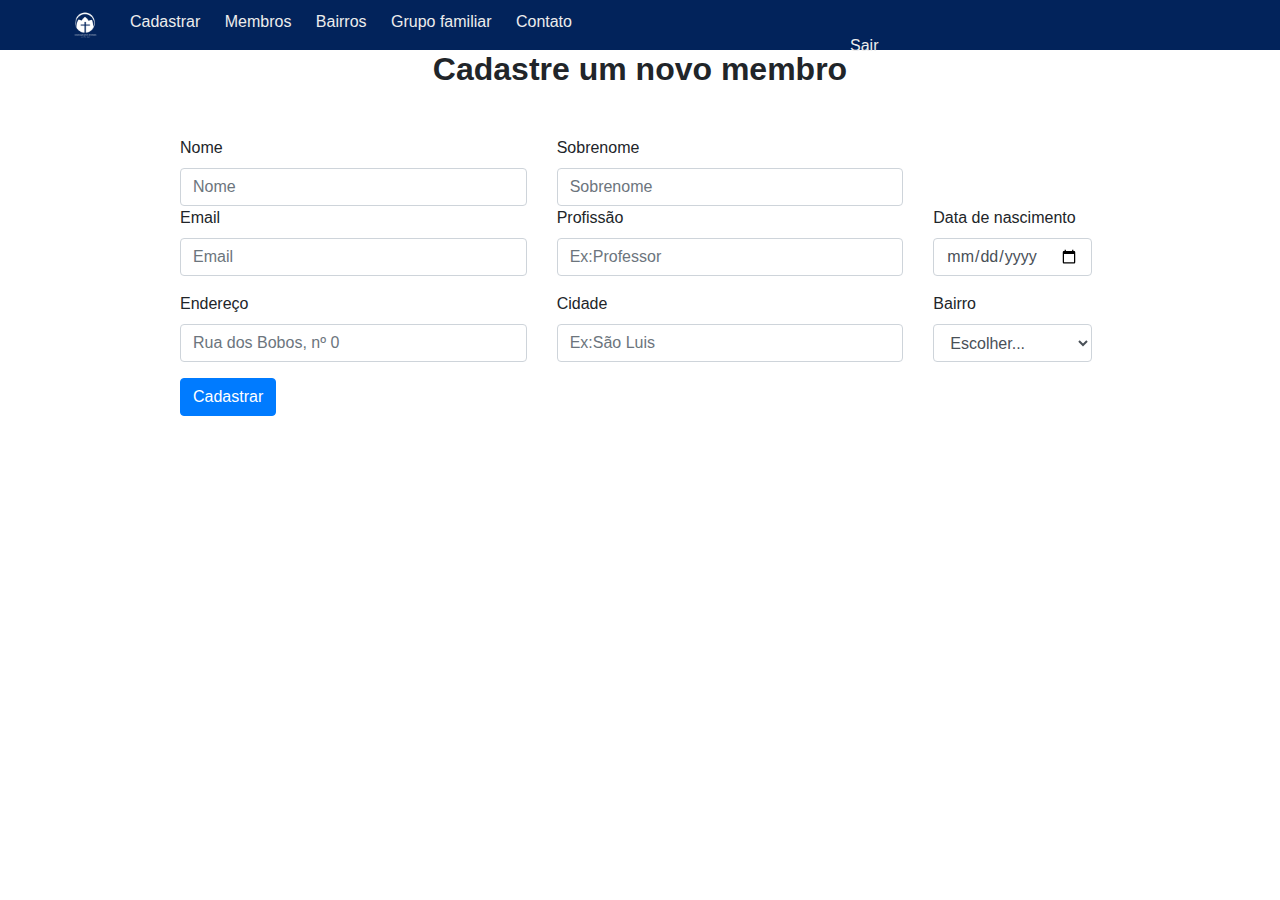
<file: cadastro.html>
<!DOCTYPE html>
<html lang="pt-br">

<head>
  <meta charset="UTF-8">
  <meta name="viewport" content="width=device-width, initial-scale=1.0">
  <meta http-equiv="X-UA-Compatible" content="ie=edge">
  <title>Sistema de Gerenciamento IBR</title>
  <link rel="stylesheet" href="css/bootstrap.min.css">
  <link rel="stylesheet" href="css/estilo.css">
  <link rel="icon" type="imagem/png" href="img/logo.png" />

</head>

<body>
  <!--Menu de navegação-->

  <nav id="menu">
    <ul>
      <li><img class="logo" src="img/logo2.png"></li>
      <div class="links">
        <li><a href="#">Cadastrar</a></li>
        <li><a href="#">Membros</a></li>
        <li><a href="#">Bairros</a></li>
        <li><a href="#">Grupo familiar</a></li>
        <li><a href="#">Contato</a></li>
        <li class="sai"><a href="login.html">Sair</a></li>
      </div>
    </ul>
  </nav>

  <h2 class="text-center font-weight-bold">Cadastre um novo membro</h2> 

  <!-- Fim Menu de navegação-->

  <!--Inicio do formulário-->
  <form class="main" method="POST" action="">
    <div class="form-group">
      <div class="row">
        <div class="col-4">
          <label for="nome">Nome</label>
          <input type="text" class="form-control" placeholder="Nome">
        </div>
        <div class="col-4">
          <label for="sobrenome">Sobrenome</label>
          <input type="text" class="form-control" placeholder="Sobrenome">
        </div>

      </div>

      <div class="row">
        <div class="col-4">
          <label for="email">Email</label>
          <input type="email" class="form-control" id="email" placeholder="Email">
        </div>
        <div class="col-4">
          <label for="profissao">Profissão</label>
          <input type="text" class="form-control" id="profissao" placeholder="Ex:Professor">
        </div>
        <div class="col-2">
          <label for="data">Data de nascimento</label>
          <input type="date" class="form-control" id="data">
        </div>
      </div>

    </div>


    <div class="row">

      <div class="col-4">
        <label for="Endereco">Endereço</label>
        <input type="text" class="form-control" id="endereco" placeholder="Rua dos Bobos, nº 0">
      </div>
      <div class="form-group col-4">
        <label for="cidade">Cidade</label>
        <input type="text" class="form-control" id="cidade" placeholder="Ex:São Luis">
      </div>
      <div class="col-2">
        <label for="bairro">Bairro</label>
        <select id="bairro" class="form-control">
          <option selected>Escolher...</option>
          <option>Angelim</option>
          <option>Alemanha</option>
          <option>Alto do Calhau</option>
          <option>Anil</option>
          <option>Anjo da Guarda</option>
          <option>Aracagi</option>
          <option>Areinha</option>
          <option>Bequimão</option>
          <option>Chácara Brasil</option>
          <option>Calhau</option>
          <option>Cidade Olímpica</option>
          <option>Cidade Operária</option>
          <option>Cohab</option>
          <option>Cruzeiro do Anil</option>
          <option>Distrito Industrial</option>
          <option>Forquilha</option>
          <option>Ipem São Cristóvão</option>
          <option>Ipem Turu</option>
          <option>Itapiracó</option>
          <option>Maranhão Novo</option>
          <option>Monte Castelo</option>
          <option>Novo Angelim</option>
          <option>Olho d'Água</option>
          <option>Parque Atenas</option>
          <option>Parque Vitória</option>
          <option>São Cristóvão</option>
          <option>São Francisco</option>
          <option>Turu</option>
          <option>Vivendas do Turu</option>
          <option>Maiobão</option>
        </select>  
      </div>
    </div>
    <button type="submit" class="btn btn-primary">Cadastrar</button>

    </div>



  </form>

  <!--Fim do formulário-->
  <script src="js/bootstrap.min.js"></script>
</body>

</html>
</file>
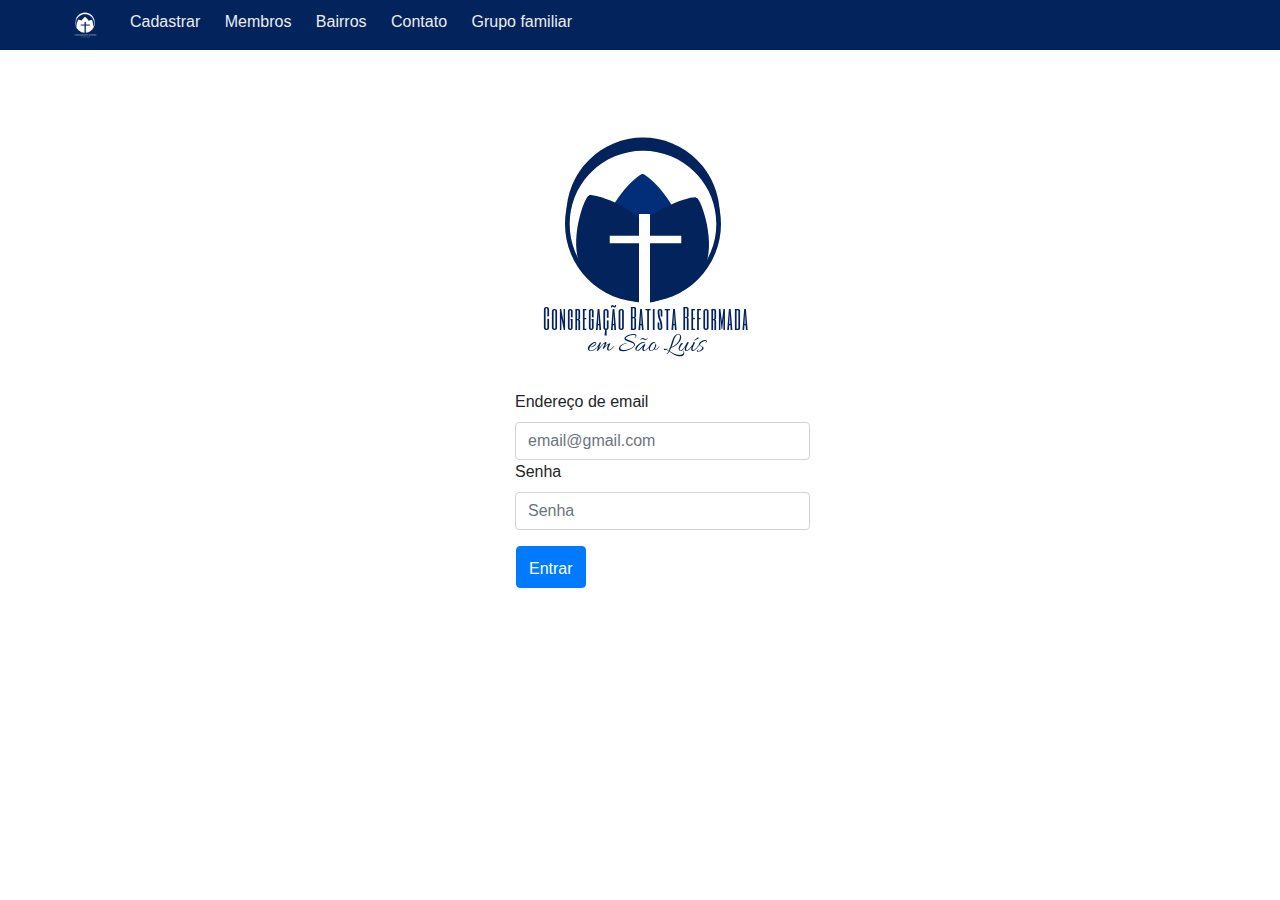
<file: login.html>
<!DOCTYPE html>
<html lang="pt-br">

<head>
  <meta charset="UTF-8">
  <meta name="viewport" content="width=device-width, initial-scale=1.0">
  <meta http-equiv="X-UA-Compatible" content="ie=edge">
  <title>Sistema de Gerenciamento IBR</title>
  <link rel="stylesheet" href="css/bootstrap.min.css">
  <link rel="stylesheet" href="css/estilo.css">
  <link rel="icon" type="imagem/png" href="img/logo.png" />
</head>

<body>
  
    <header>
        <!--Menu de navegação-->
    
        <nav id="menu">
            <ul>
              <li><img class="logo" src="img/logo2.png"></li>
              <div class="links">
                <li><a href="cadastro.html">Cadastrar</a></li>
                <li><a href="#">Membros</a></li>
                <li><a href="#">Bairros</a></li>
                <li><a href="#">Contato</a></li>
                <li><a href="#">Grupo familiar</a></li>
              </div>
            </ul>
        </nav>
    
      <!-- Fim Menu de navegação-->
      </header>
  <header>
    <img class="img" src="img/login.png">
  </header> 
  <form class="main-2" method="POST" action="login.php">
    <div class="form-group">
      <div class="col-5">
        <label for="email">Endereço de email</label>
        <input type="email" class="form-control" id="email" name="email" placeholder="email@gmail.com" required>
      </div>
      <div class="col-5">
        <label for="senha">Senha</label>
        <input type="senha" class="form-control" name="senha" id="senha" placeholder="Senha" required>
      </div>
    </div>
    <button type="submit" class="btn btn-primary botao">Entrar</button>
  </form>
  <script src="/js/bootstrap.min.js"></script>
</body>

</html>
</file>
<file: css/estilo.css>
#menu ul {
  width: 100%;
	height: 50px;
  padding:0px;
  margin:0px;
  background-color:#02235b;
  list-style:none;
}
#menu ul li { 
  display: inline;
  width: 35px;
  height:35px;
  
}

.main{
  margin: center;
  margin-left: 180px;
  margin-right: 0%;
  padding-top: 40px;
}

#menu ul li a {
  padding: 10px;
  /* visual do link */
  color: #EDEDED;
  text-decoration: none;
}

div.links {
  margin-left: 120px;
  padding-top: 10px;
}

.logo {
  position: absolute;
  margin-left: 68px;
  margin-top: 8px;
  width: 35px;
  height:35px;
}
.menu-01 {
  margin-left: 125px;
  margin-bottom: 10px;

}

.img {
  margin: center;
  margin-left: 490px;
  margin-right: 0%;
  padding-top: 40px;
}
.main-2 {
  margin: center;
  margin-left: 500px; 
  margin-right: 0%;
}
.botao{
  margin: center;
  margin-left: 16px;
  margin-right: 0%;
  padding-top: 10px;
}
.sai{
  margin-left: 720px;
  margin-right: 0%;
}
</file>
